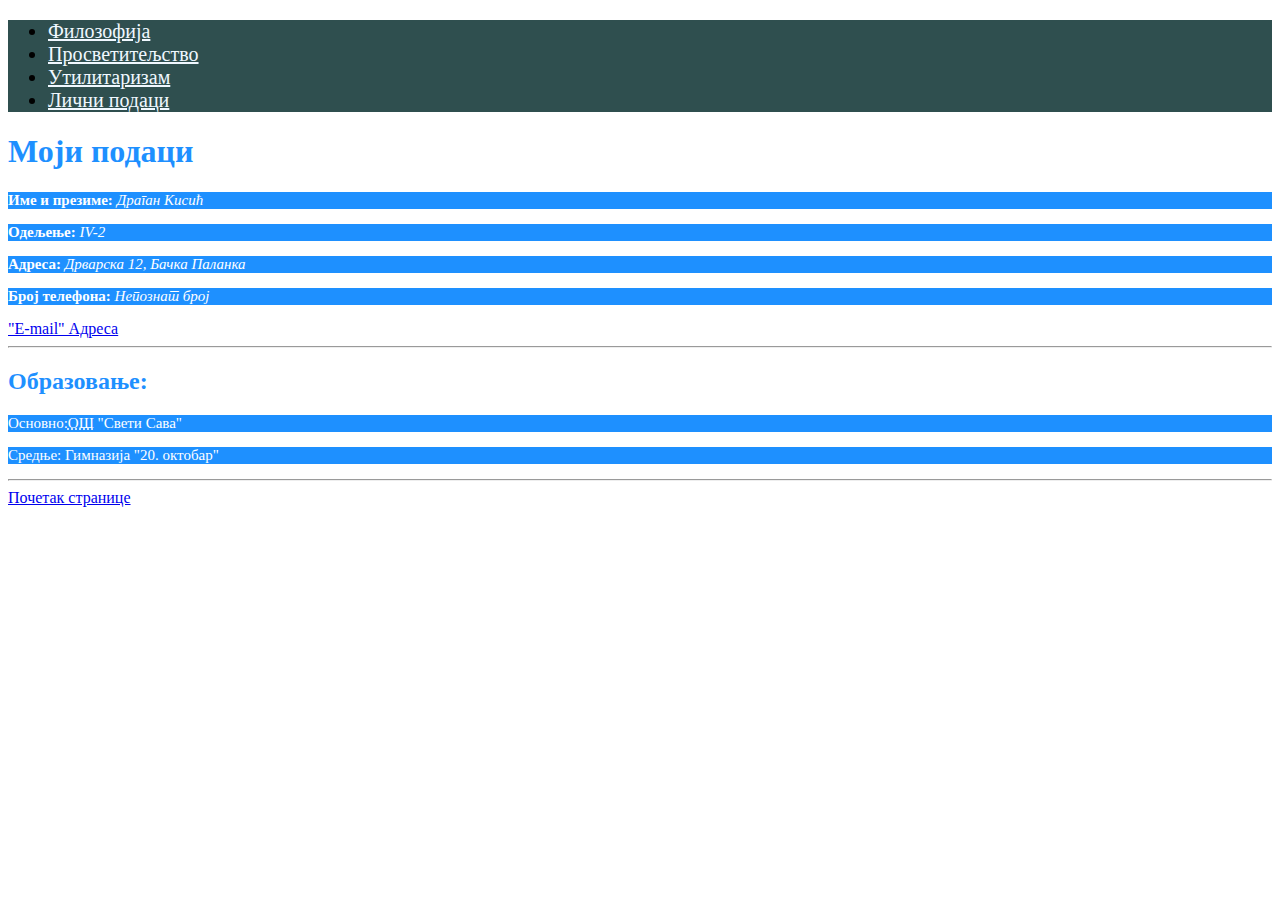
<file: Фасцикле сајта/Лични подаци.html>
﻿<!doctype html>
<html lang="sr">
<head>
    <meta charset="UTF-8">
    <title> Prva vežba D.K. </title>
    <style>
        body {
            background-color: #ffffff;
            background-repeat: no-repeat;
            background-position: top left;
            background-attachment: fixed;
        }

        h1 {
            font-family: Times, serif;
            color: dodgerblue;
            background-color: white;
        }

        p {
            font-family: Times, serif;
            font-size: 15px;
            font-style: normal;
            font-weight: normal;
            color: white;
            background-color: dodgerblue;
        }
        header {
            background-color: darkslategrey;
            font-size: 20px;
        }
        h2 {
            font-family: Times, serif;
            color: dodgerblue;
            background-color: white;
        }
    </style>
</head>
<body>
    <header>
        <nav>
            <ul>
                <li><a href="../index.html" style="color: aliceblue;">Филозофија</a></li>
                <li><a href="Просветитељство.html" style="color: aliceblue;">Просветитељство</a></li>
                <li><a href="Утилитаризам.html" style="color: aliceblue;">Утилитаризам</a></li>
                <li><a href="Лични подаци.html" style="color: aliceblue;">Лични подаци</a></li>
            </ul>
        </nav>
    </header>
    <h1> Моји подаци </h1>
    <p> <b> Име и презиме:</b> <i> Драган Кисић </i> </p>
    <p> <b> Одељење: </b> <i> IV-2 </i> </p>
    <p> <b> Адреса: </b> <i> Дрварска 12, Бачка Паланка </i> </p>
    <p> <b> Број телефона: </b> <i> Непознат број </i> </p>
    <a href="mailto:dragan.kisic@gimnazijabp.edu.rs">"E-mail" Адреса</a>
    <hr>
    <h2> Образовање: </h2>
    <p> Основно:<abbr title="Основна школа">ОШ</abbr> "Свети Сава" </p>
    <p> Средње: Гимназија "20. октобар" </p>
    <hr>
    <a href="#top">Почетак странице</a>
</body>

</html>
</file>
